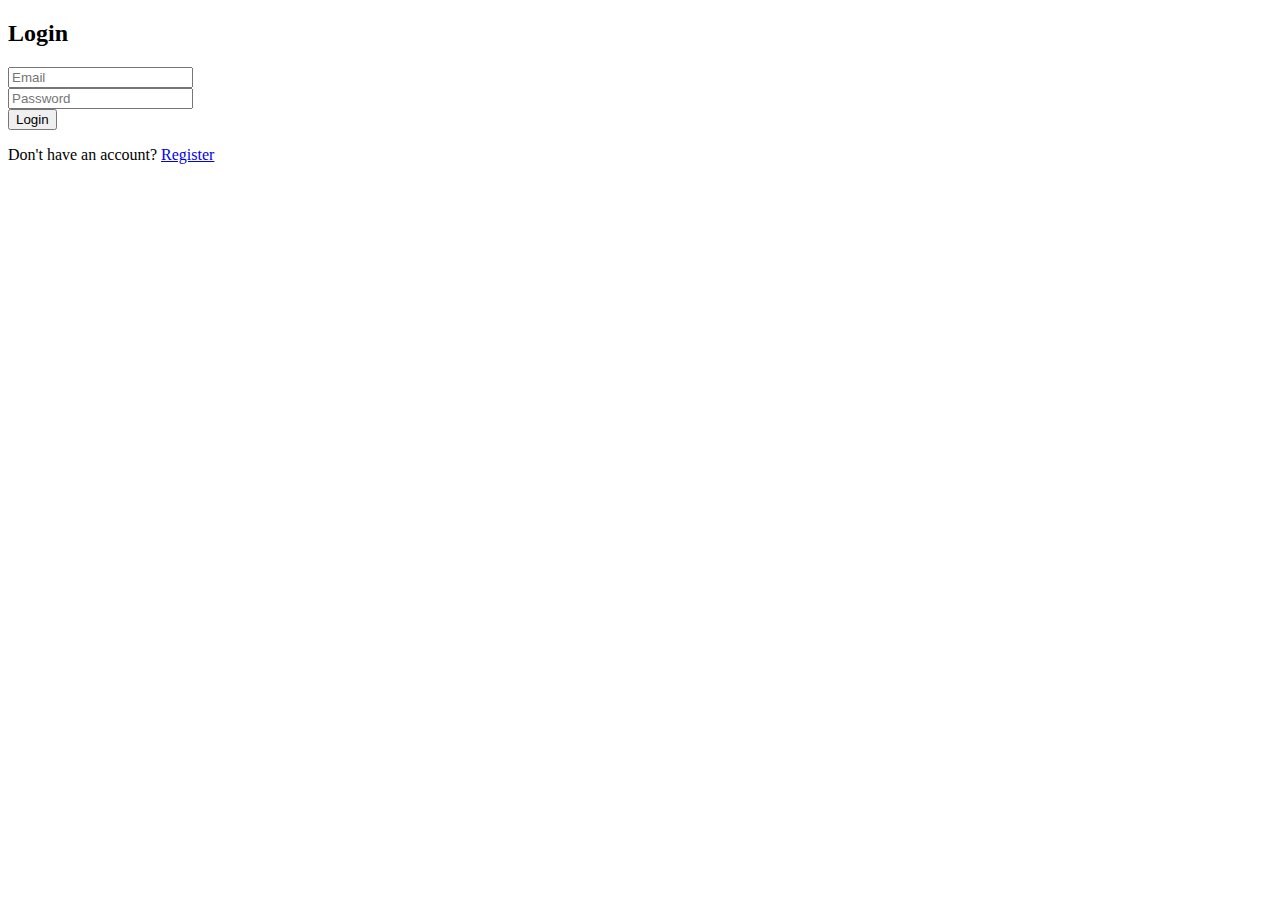
<file: Flask-Login/templates/login.html>
<!DOCTYPE html>
<html>
<head>
    <title>Login</title>
</head>
<body>
    <h2>Login</h2>
    <form method="POST">
        <input type="email" name="email" placeholder="Email" required><br>
        <input type="password" name="password" placeholder="Password" required><br>
        <button type="submit">Login</button>
    </form>
    <p>Don't have an account? <a href="{{ url_for('register') }}">Register</a></p>
</body>
</html>
</file>
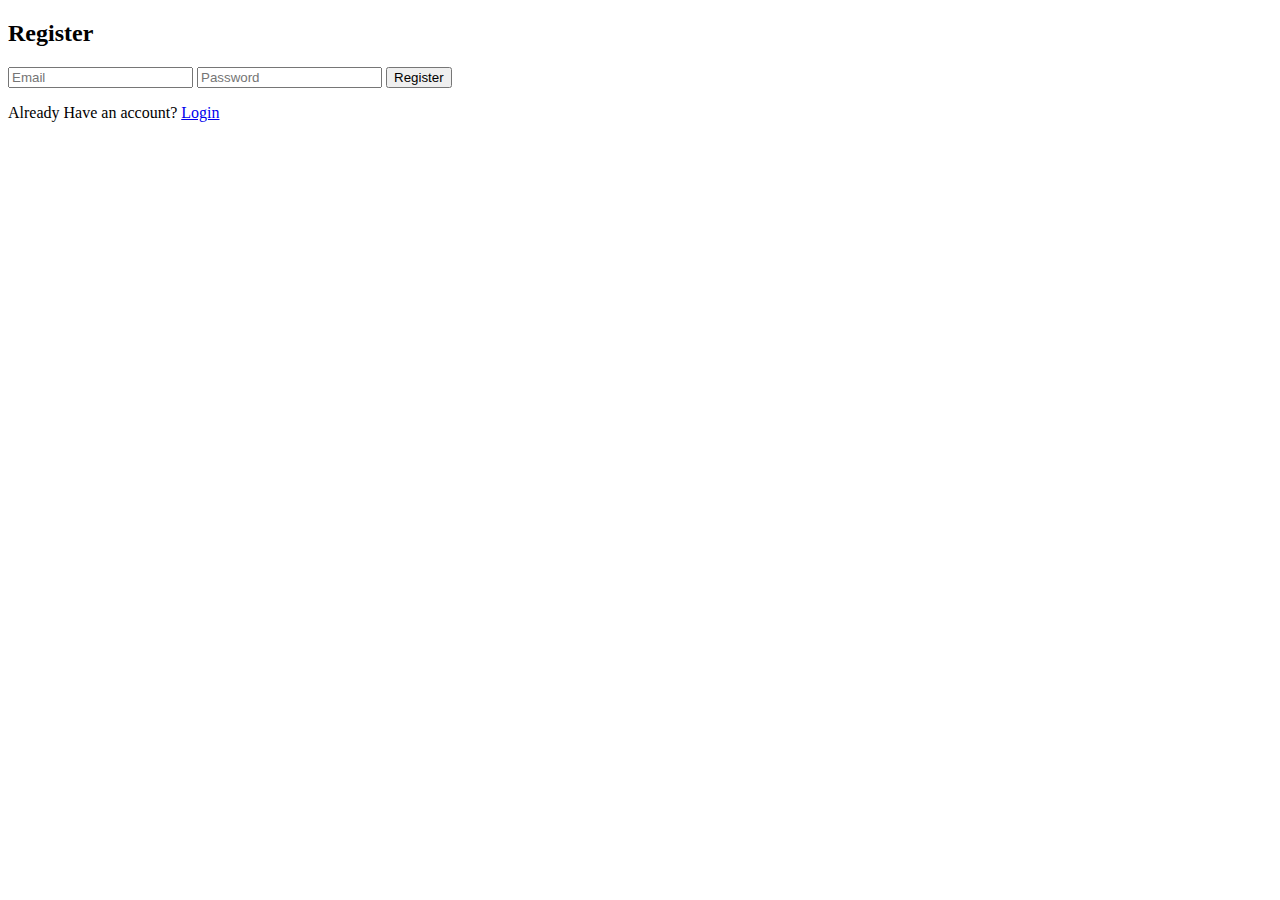
<file: Flask-Login/templates/register.html>
<!DOCTYPE html>
<html lang="en">
<head>
    <meta charset="UTF-8">
    <meta name="viewport" content="width=device-width, initial-scale=1.0">
    <title>Register</title>
</head>
<body>
    <h2>Register</h2>
    <form action="" method="post">
        <input type="email" name="email" id="email" placeholder="Email" required>
        <input type="password" name="password" id="password"placeholder="Password" required>
        <button type="submit">Register</button>
    </form>
    <p>Already Have an account? <a href="{{url_for('login')}}">Login</a></p>
</body>
</html>
</file>
